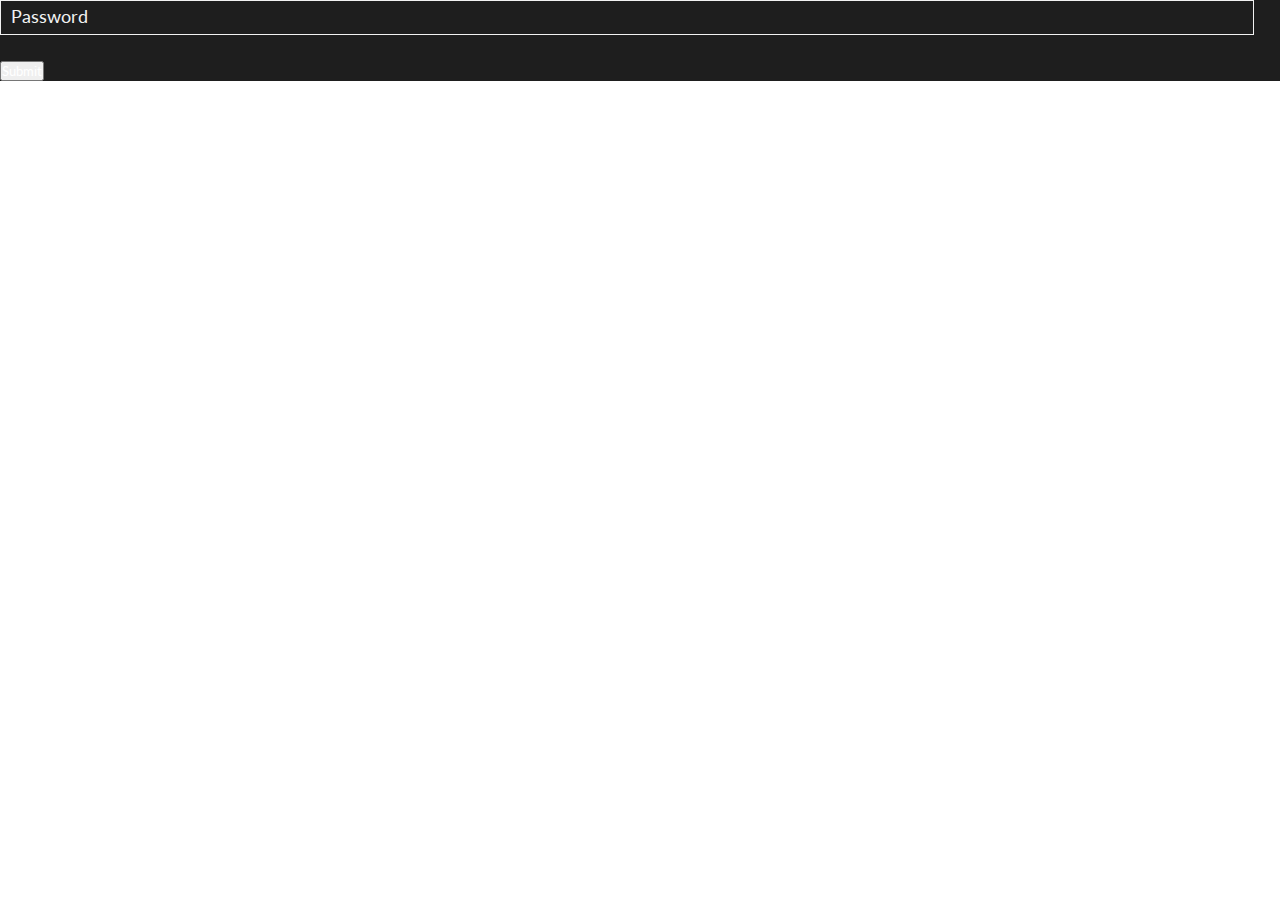
<file: form-validtion-password-strength/index.html>
<!DOCTYPE html>
<html lang="en">

<head>
    <meta charset="UTF-8">
    <meta http-equiv="X-UA-Compatible" content="IE=edge">
    <meta name="viewport" content="width=device-width, initial-scale=1.0">
    <title>Form validation</title>
    <!-- google font -->
    <link rel="preconnect" href="https://fonts.googleapis.com">
    <link rel="preconnect" href="https://fonts.gstatic.com" crossorigin>
    <link href="https://fonts.googleapis.com/css2?family=Lato:wght@300;400;700;900&display=swap" rel="stylesheet">
    <!-- font awesome -->
    <link rel="stylesheet" href="https://use.fontawesome.com/releases/v5.15.4/css/all.css"
        integrity="sha384-DyZ88mC6Up2uqS4h/KRgHuoeGwBcD4Ng9SiP4dIRy0EXTlnuz47vAwmeGwVChigm" crossorigin="anonymous">
    <!-- bootstrap -->
    <link href="https://cdn.jsdelivr.net/npm/bootstrap@5.1.2/dist/css/bootstrap.min.css" rel="stylesheet"
        integrity="sha384-uWxY/CJNBR+1zjPWmfnSnVxwRheevXITnMqoEIeG1LJrdI0GlVs/9cVSyPYXdcSF" crossorigin="anonymous">
    <link rel="stylesheet" href="style.css">

</head>

<body>
    <div class="container">
        <div class="row ">
            <div class="col-md-3"></div>
            <div class="col-md-6">
                <div class="card ">
                    <div class="card-body">
                        <form>
                            <!-- <div class="email-box">
                                <input type="text" id="email" placeholder="Email">
                                <small id="email_msg">This field is required</small>
                            </div> -->
                            <div class="password-box">
                                <input type="text" id="password" placeholder="Password">
                                <small id='password_required_msg'>Password is <span id='password_strength'></span></small>
                            </div>
                            <button class="btn btn-primary" type="submit" onclick="handleSubmitForm()">Submit</button>
                        </form>
                    </div>
                </div>
            </div>
            <div class="col-md-3"></div>
        </div>
    </div>
    <script src="main.js"> </script>
</body>

</html>
</file>
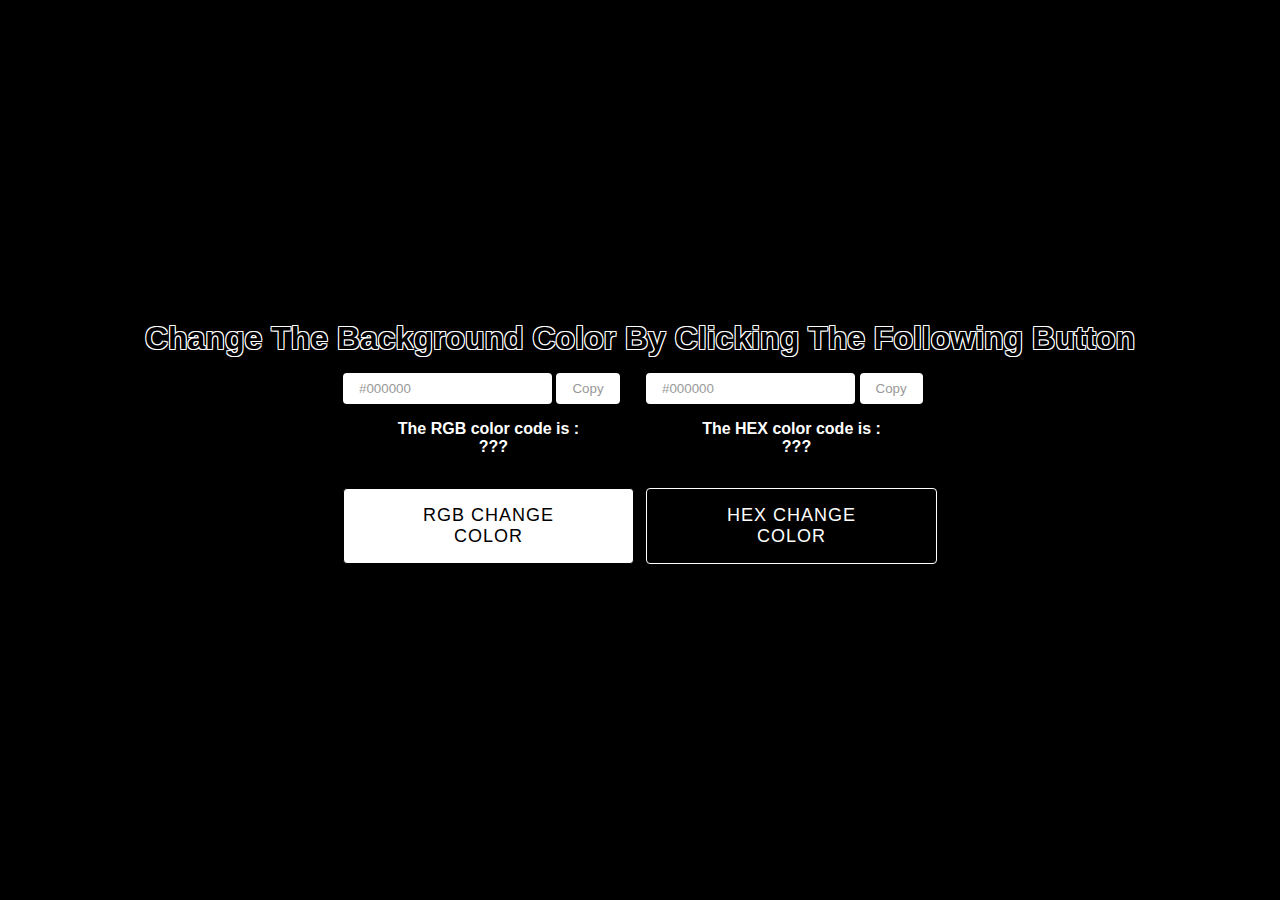
<file: DOM-100/random-color-generator-rgb/index.html>
<!DOCTYPE html>
<html lang="en">
	<head>
		<meta charset="UTF-8" />
		<meta http-equiv="X-UA-Compatible" content="IE=edge" />
		<meta name="viewport" content="width=device-width, initial-scale=1.0" />
		<title>Change The Background Color</title>
		<link rel="stylesheet" href="style.css" />
		<script src="./app.js" defer></script>
	</head>
	<body>
		<div class="container" id="body">
			<h1>
				Change The Background Color By Clicking The Following Button
			</h1>
			<div class="main_box">
				<div class="color_box">
					<div class="input_box">
						<input type="text" disabled value="#000000" id="show_rgbcolor_code_withInput" />
						<button id="rgb_copycode_btn">Copy</button>
					</div>
					<h4>The RGB color code is :<br><span id="show_rgbcolor_code">???</span></h4>
					<button id="rgb_colorChange_btn">RGB Change Color</button>
					
				</div>
			    <div class="color_box">
					<div class="inpuy_box">
						<input type="text" disabled value="#000000" id="show_hexcolor_code_withInput" />
						<button id="hex_copycode_btn">Copy</button>
					</div>
					<h4>The HEX color code is : <br><span id="show_hexcolor_code">???</span></h4>
					<button id="hex_colorChange_btn">HEX Change Color</button>
					
				</div>
			</div>
			
		</div>
	</body>
</html>
</file>
<file: form-validtion-password-strength/style.css>
*{
    margin:0;
    padding:0;
    box-sizing: border-box;
    font-family: 'Lato', sans-serif;
    color:#fff
}

.card{
    background-color: none;
    background-color: #1E1E1E;
}
.email-box,.password-box{
    margin-bottom:25px
}

input{
    height: 35px;
    width: 98%;
    outline:none;
   background-color: #1E1E1E;
   border:1px solid  #F2F2F2
}
::placeholder{
    color:#F2F2F2;
    padding-left:10px;
    font-size: 18px;
}
#password_required_msg{
    display: none;
}
</file>
<file: DOM-100/random-color-generator-rgb/style.css>
*,
*::before,
*::after {
	margin: 0;
	padding: 0;
	box-sizing: border-box;
}

body {
	font-family: 'Franklin Gothic Medium', 'Arial Narrow', Arial, sans-serif;
	font-size: 16px;
	background-color: #000;
	width: 100vw;
	height: 100vh;
}

.container {
	width: 100%;
	height: 100%;
	display: flex;
	flex-direction: column;
	justify-content: center;
	align-items: center;
}

#rgb_colorChange_btn,#hex_colorChange_btn {
	padding: 1rem 3rem;
	margin: 1rem 0;
	outline: none;
	background-color: #000;
	color: #fff;
	border: 1px solid #fff;
	border-radius: 0.25rem;
	font-size: 18px;
	text-transform: uppercase;
	letter-spacing: 1px;
	cursor: pointer;
}


#rgb_colorChange_btn,#hex_colorChange_btn:hover {
	background-color: #fff;
	color: #000;
	border: 1px solid #000;
}

h1 {
	text-shadow: -1px -1px 0 #fff, 1px -1px 0 #fff, -1px 1px 0 #fff,
		1px 1px 0 #fff;
	text-align: center;
}

.main_box{
	margin-top: 1rem;
	display: flex;
	justify-content: space-around;
}
.color_box{
	width: 48%;
}

.color_box h4{
	margin: 1rem 0;
	color:#fff;
	text-align: center;
}
.color_box span{
	margin-left: 10px;
}

input[type='text'],
input[type='text']:disabled {
	background-color: #fff;
	color: #999;
	border: #000;
	padding: 0.5rem 1rem;
	border-radius: 0.25rem;
	margin: 0 auto;
}

#rgb_copycode_btn,#hex_copycode_btn{
    background-color: #fff;
	color: #999;
	border: #000;
	padding: 0.5rem 1rem;
	border-radius: 0.25rem;
	margin: 0 auto;
}
</file>
